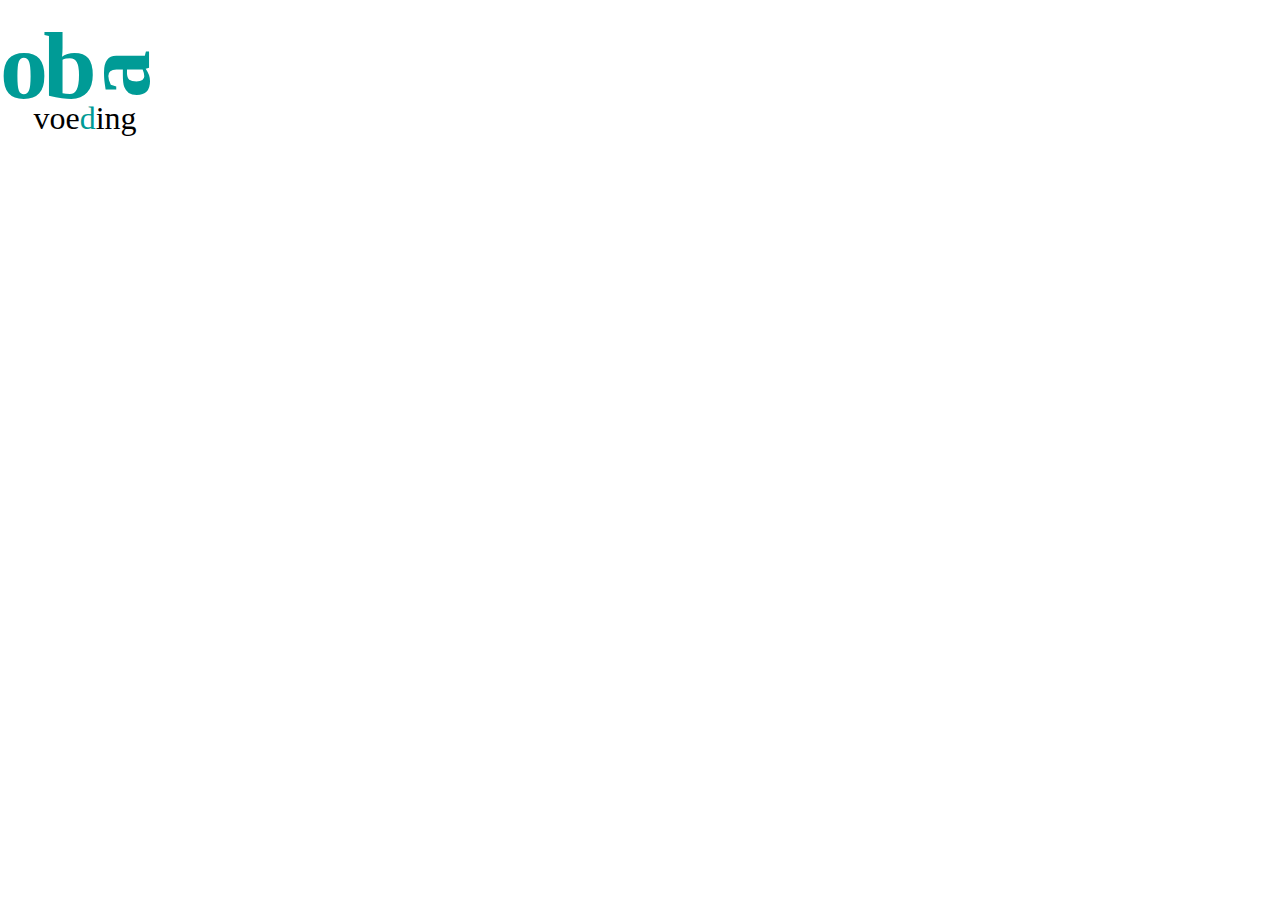
<file: index.html>
<!DOCTYPE html>
<html lang="nl" dir="ltr">

<head>
  <meta charset="utf-8">
  <title>Developers</title>

  <link rel="stylesheet" href="static/css/style.css">
  <script src="static/js/app.js" type="module"></script>
</head>

<body>
  <header>

    <a href="#">
      <h1>
        <span>O</span>
        <span>B</span>
        <span>A</span>
      </h1>
    </a>
    <p>Voe<span>d</span>ing</p>

  </header>


  <main>
    <section class="home" data-route="home">
      <article class="search-section">
        <h2>Vind alles over gezonde voeding!</h2>
        <p>De Openbare Bibliotheek van Amsterdam heeft verschillende bronnen over de voedselleer, deze applicatie zorgt
          ervoor
          dat jij deze kan vinden.</p>
        <form>
          <input type="text" placeholder="bijv. kookboeken" id="zoekveld">
          <input type="submit" value="Zoek" id="zoek">
        </form>
      </article>
      <article class="discover">
        <h2>Weet je niet wat je zoekt?</h2>
        <p>Ontdek hier verschillende boeken</p>
        <div class="discover-container"></div>
      </article>
    </section>
    <button class="goBack"> Ga terug</button>
    <section class="results" data-route="results"></section>
    <section class="list" data-route="list"></section>
    

  </main>


</body>

</html>
</file>
<file: static/css/style.css>
:root {
  --blauw: rgb(0, 100, 200);
  --green: rgb(0, 155, 150);
  --light-green: rgb(13, 177, 171);
  --grijs: rgb(150,150,150);

}

* {
  box-sizing: border-box;
}
html {
  margin: 0;
  padding: 0;
  font: 100% / 200% 'Avenir';
}
body {
  padding: 0;
  margin: 0;

  font-family: 'Avenir', Arial, Helvetica, sans-serif;
}
a{
  text-decoration: none;
}
main {

  width: 100vw;
  margin: -30px auto 0;
  height: auto;
}

header {
  height: 50px;
}
h1{
  font-family: 'Avenir Black';
  text-transform: lowercase;
  font-size: 8em;
  color: var(--green);
  margin-top: 50px;
  padding: 0;
  transition: 0.5s ease-in-out;
  width: 250px;
  transition: ease-in-out;
  font-size: 6em;

}

h1:hover{
  cursor: pointer;
}

h1 span:nth-child(2){
  margin: 0 0 0 -0.3em;
  padding: 0;
}

h1 span:nth-child(3){
  writing-mode: vertical-rl;
  transform: rotate(180deg);
  margin-left: -0.2em;
  margin-bottom: 0;
  padding: 0;
}

h1 span{
   transition: 0.2s ease-in
}
h1 span:nth-child(3):hover {
  transform: rotate(-90deg);
}
 h1 span:hover{
  color: black;
}

header > p{
  font-size: 2em;
  font-family: 'Avenir Black';
  color: black;
  text-transform: lowercase;
  margin-top: -60px;
  margin-left: -40px;
  padding: 0;
  width: 250px;
  text-align: center;

}
header p{
  transition: 0.5s ease-in;
}
p span{
  color: var(--green);
  transition: 0.5s ease-in;

}
.search-section{
  width: 55vw;
  margin: 0 auto;
}
form input[type="text"] {
  width: 70%;
  height: 6vh;
  font-size: 1.5rem;
  border: 1px solid black;

}
form input[type="text"]::placeholder{
  padding-left: 10px;
  font-style: italic;
  color: var(--grijs);
}

form input[type="submit"]{
  width: 20%;
  height: 6vh;
  font-size: 1.5rem;
  border: none;
  background-color: var(--green);
  color: #fff;
}
form input[type="submit"]:hover {
  background-color: var(--light-green);
  cursor: pointer;
}
form{
  width: 55vw;

}

.goBack {
  display: none;
  margin: 10em 0 -5em 10em;
  text-decoration: none;
  border: none;
  background-color: #fff;
  
}

.goBack::before{
  content: "";
  clip-path: polygon(50% 0, 100% 100%, 0 100%);
  transform: rotate(-90deg);
  background-color: #000;
  width: 15px;
  height: 10px;
  display: block;
  position: absolute;
  margin-left: -20px ;
  
}

h2 {
  width: 55vw;
  color: black;
  font-size: 3.5em;
  margin: 0 0 20px;
  line-height: 0.8em;
}
main p{
  color: black;
  font-size: 1.2em;
  width: 40vw;
  padding-right: 30px;
  margin:  0 0 50px 10px;

}
.home{
  display: none;
}

.active{
  display: block;
}

.discover {
  background-color: var(--green);
  width: 100vw;
  padding: 20px;
  margin-top: 12em;
  height: 50vh;

}

.discover h2, .discover > p{
  margin: 0 auto;
  width: 55vw;
  padding: 10px;

}
.discover-container{
  display: flex;
  flex-wrap: nowrap;
    overflow: scroll;
    margin-top: 40px;

}

.discover-container article{
  width: 550px;
  height: 200px;
  margin: 40px;
}
.discover-container h2{
  font-size: 1.5em;
  width: 500px;
  margin-top: 20px;
}

.discover-container h2::after{
    content: "";
  display: block;
  width: 450px;
  height: 3px;
  background-color: #fff;
 z-index: -999;
 margin-top: 5px;
}


.discover-container p {
  width: 500px;
  white-space: nowrap;
  overflow: hidden;
  text-overflow: ellipsis;
  margin: 0;
  padding: 0;
}

.discover-container ul {
  margin-bottom: 20px;
}
.discover-container ul li {
  list-style: none;
  color: #000;
  font-style: italic;
  font-size: 1em;
  margin-left: -20px;
  
}
.results {
  width: 80vw;
  margin: 0 auto;
  display: flex;
  flex-wrap: wrap;
  margin-top: 6em;
  
}
.results section{
width: 350px;
margin-right: 80px ;
}
.results a{
  width: 50%;
  text-decoration: none;
  color: #000;
}
.results h2 {
  font-size: 1.2em;
}

.results h3::after {
  content: "";
  display: block;
  width: 350px;
  height: 3px;
  background-color: var(--green);
 z-index: -999;
}
.results h2 span {
font-style: italic;
color: var(--green);
}
.results h3{
 font-size: 1.5em;
 white-space: nowrap;
 overflow: hidden;
 width: 350px;
 text-overflow: ellipsis;
 z-index: 99;

}
.no-photo{
  width: 200px;
}

.detail {
  width: 80vw;
  display: flex;
  margin: 0 auto;
}

.detail h2{
  font-size: 1.5em;
  width: 100%;
}

.detail p:nth-child(4){
  font-size: 1em;
  margin-top: -40px;
}

.detail p {
  width: 100%;
}
.detail div{
  width: 50%;
  margin: 30px;
}
.detail img {
  width: 300px;
  display: block;
  margin: 0 auto;
}
</file>
